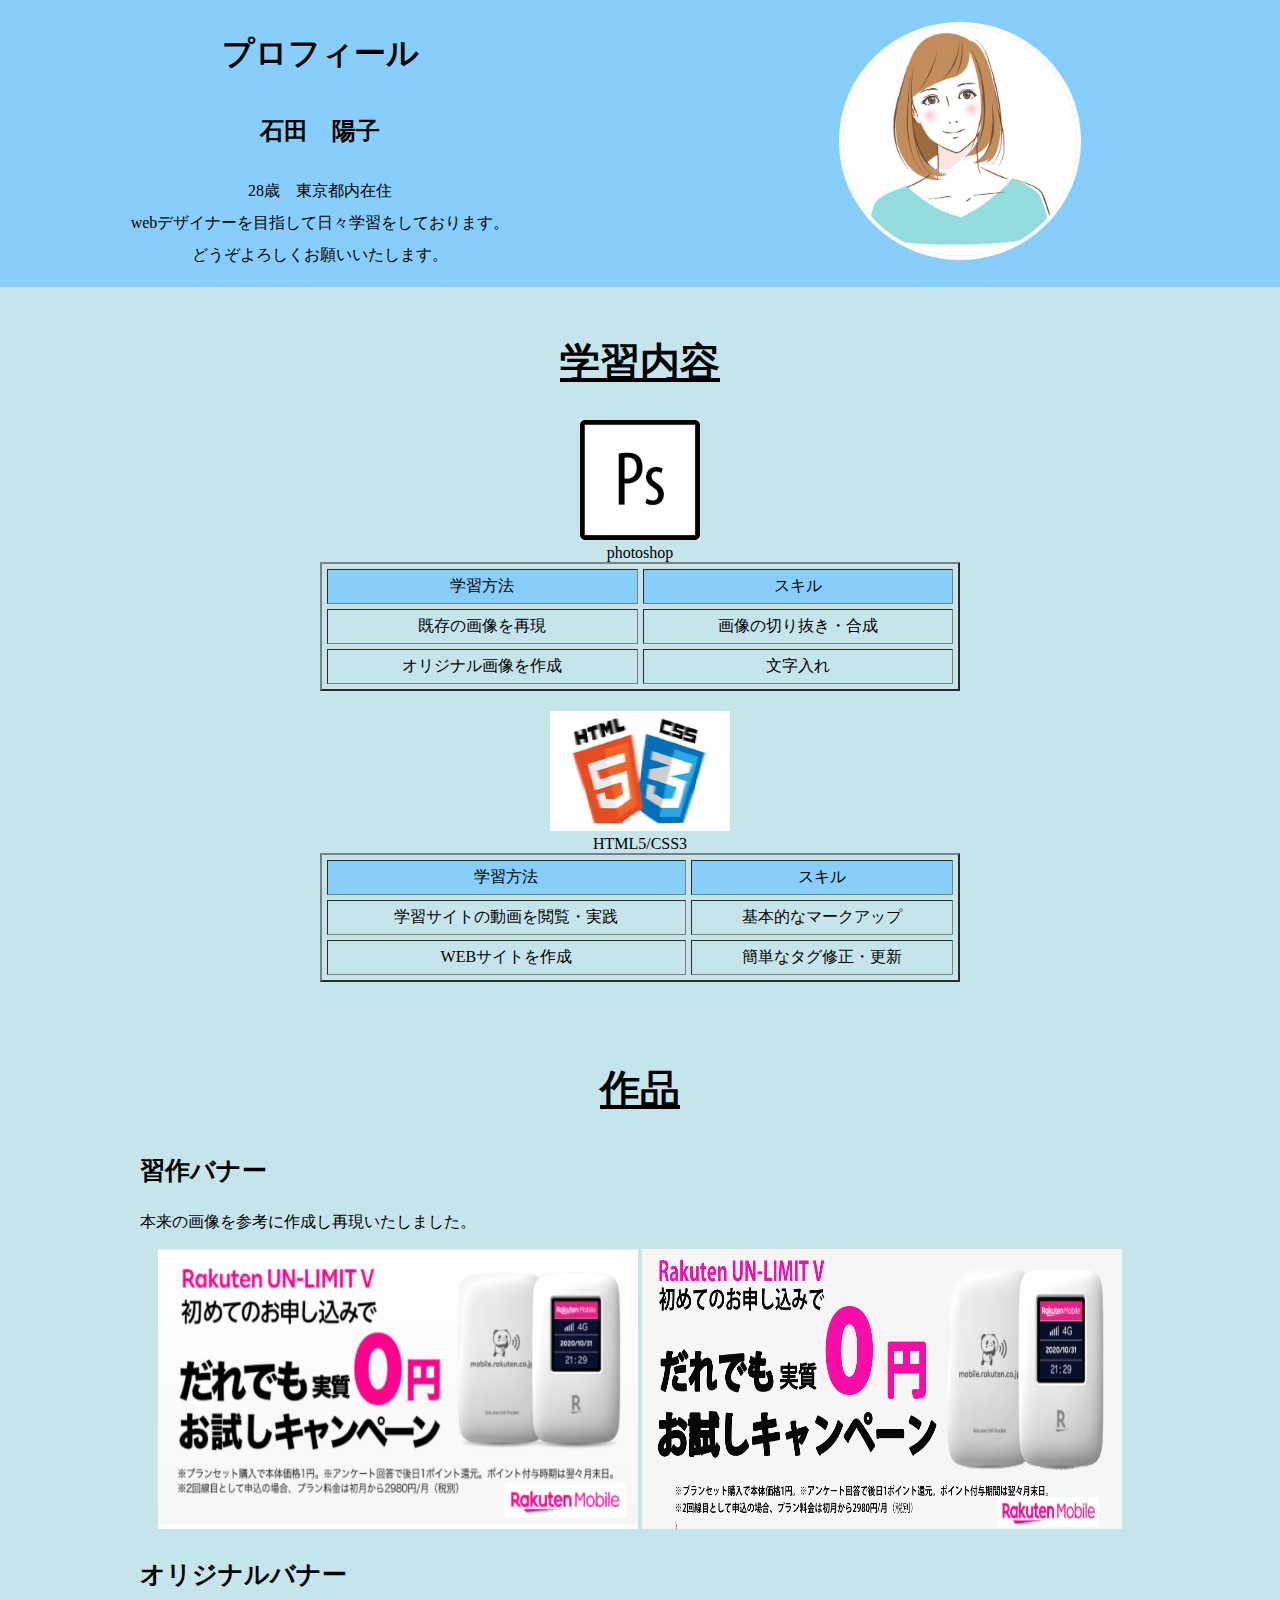
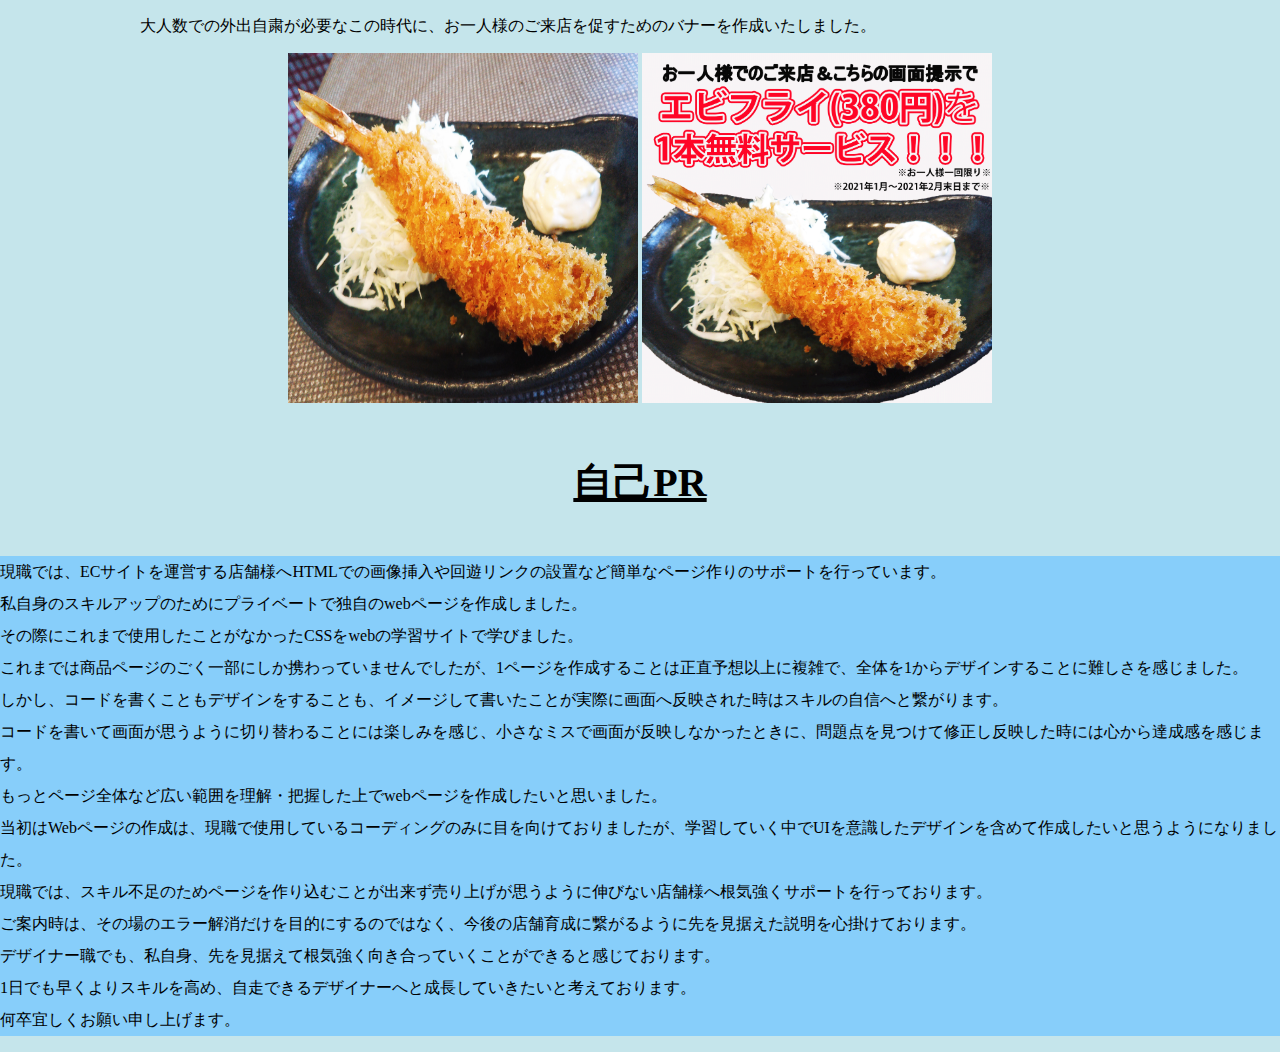
<file: index.html>
<!DOCTYPE html>
<html lang="ja">
  <head>
    <link rel="stylesheet" href="css/styls.css">
    <title>ポートフォリオサイト</title>
    <meta charset="utf-8">
    <meta name="viewport" content="width=device-width, initial-scale=1">
  </head>
  <body>
    <header>
      <div class="container">
        <div class="info">
          <h1>プロフィール</h1>
          <h2>石田　陽子</h2>
          <p>28歳　東京都内在住<br>
          webデザイナーを目指して日々学習をしております。<br>
          どうぞよろしくお願いいたします。<br>
        </p>
        </div>
      </div>
      <div class="icon">
        <img src="img/face.jpg" alt="アイコン画像">
      </div>      
      
    </header>

    <section class="all">
      
      <section class="skill">
        <h2>学習内容 </h2>
        <div class="photoshop">         
          <div>
            <table border="2" cellpadding="6" cellspacing="5">
              <img src="img/photoshop.png">                    
              <caption>photoshop</caption>
              <tr>
                <td bgcolor="lightskyblue">学習方法</td>
                <td bgcolor="lightskyblue">スキル</td>
              </tr>
                
              <tr>
                <td>既存の画像を再現</td>
                <td>画像の切り抜き・合成</td>
              </tr>
              <tr>
                <td>オリジナル画像を作成</td>
                <td>文字入れ</td>     
              </tr>
            </table>    
            
          </div>  
        </div>
        
      </section>
        
        
        
        <section class="htmlcss">         
          <div>
            <table border="2" cellpadding="6" cellspacing="5">
              <img src="img/html.png">                    
              <caption>HTML5/CSS3</caption>
              <tr>
                <td bgcolor="lightskyblue">学習方法</td>
                <td bgcolor="lightskyblue">スキル</td>
              </tr>

              <tr>
                <td>学習サイトの動画を閲覧・実践</td>
                <td>基本的なマークアップ</td>
              </tr>
              
              <tr>
                <td>WEBサイトを作成</td>                
                <td>簡単なタグ修正・更新</td>                  
              </tr>

            </table>      
            
          </div>  
        </section>











      <section class="work">
        <h2>作品</h2>
        <div class="learn">
          <h3>習作バナー</h3>
          <p>本来の画像を参考に作成し再現いたしました。</p>
          <img src="img/楽天モバイル画像.png">
          <img src="img/楽天モバイル画像コピー.png"> 
        </div>

        <div class="original"> 
          <h3>オリジナルバナー</h3>
          <p>大人数での外出自粛が必要なこの時代に、お一人様のご来店を促すためのバナーを作成いたしました。</p>
          <img src="img/ebi.jpg" height="350px" width="350px">
          <img src="img/ebi2.png" height="350px" width="350px">
        </div>
      </section>
      


      <section class="pr">
        <h2>自己PR</h2>

        <p>現職では、ECサイトを運営する店舗様へHTMLでの画像挿入や回遊リンクの設置など簡単なページ作りのサポートを行っています。<br>
        私自身のスキルアップのためにプライベートで独自のwebページを作成しました。<br>
        その際にこれまで使用したことがなかったCSSをwebの学習サイトで学びました。<br>
        これまでは商品ページのごく一部にしか携わっていませんでしたが、1ページを作成することは正直予想以上に複雑で、全体を1からデザインすることに難しさを感じました。<br>
        しかし、コードを書くこともデザインをすることも、イメージして書いたことが実際に画面へ反映された時はスキルの自信へと繋がります。<br>
        コードを書いて画面が思うように切り替わることには楽しみを感じ、小さなミスで画面が反映しなかったときに、問題点を見つけて修正し反映した時には心から達成感を感じます。<br>
        もっとページ全体など広い範囲を理解・把握した上でwebページを作成したいと思いました。<br>
        当初はWebページの作成は、現職で使用しているコーディングのみに目を向けておりましたが、学習していく中でUIを意識したデザインを含めて作成したいと思うようになりました。<br>
        現職では、スキル不足のためページを作り込むことが出来ず売り上げが思うように伸びない店舗様へ根気強くサポートを行っております。<br>
        ご案内時は、その場のエラー解消だけを目的にするのではなく、今後の店舗育成に繋がるように先を見据えた説明を心掛けております。<br>
        デザイナー職でも、私自身、先を見据えて根気強く向き合っていくことができると感じております。<br>
        1日でも早くよりスキルを高め、自走できるデザイナーへと成長していきたいと考えております。<br>
        何卒宜しくお願い申し上げます。<br>
        </p>





      </section>
      
      
    </section>




  </body>


</html>
</file>
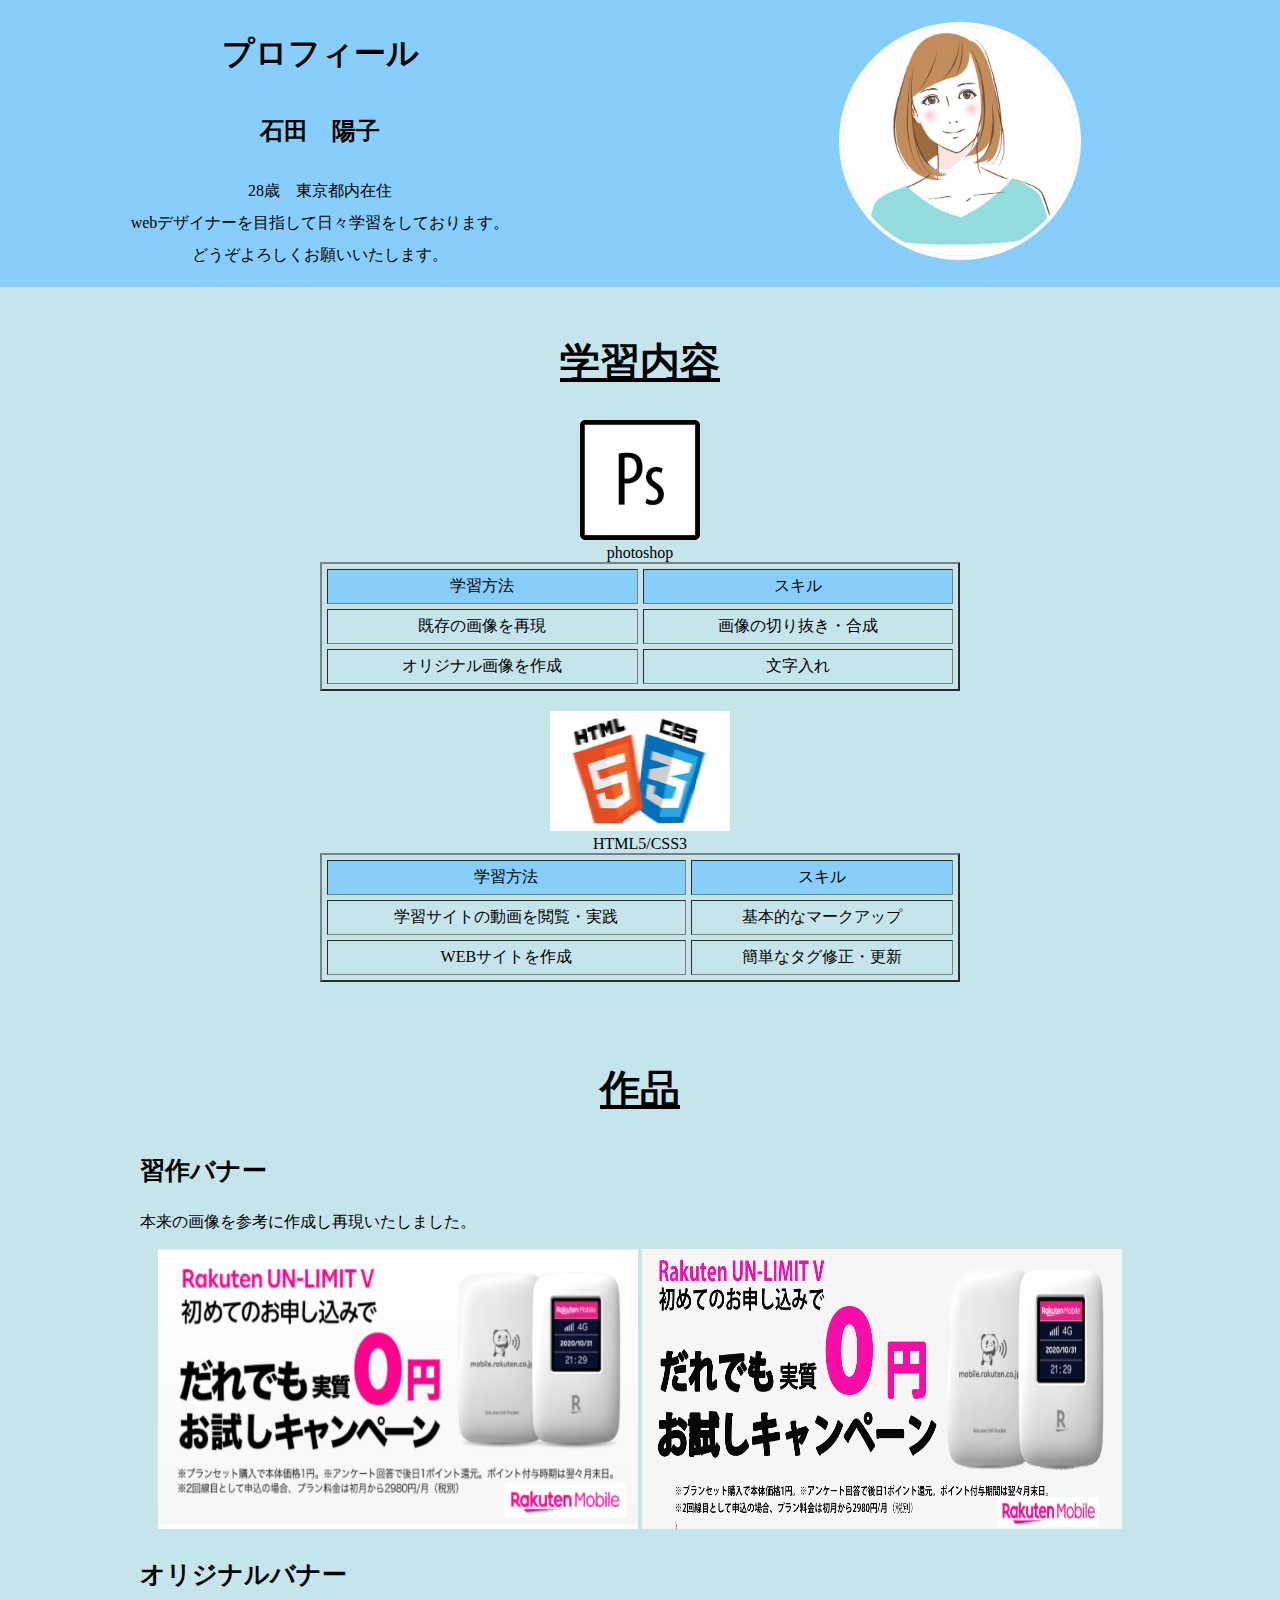
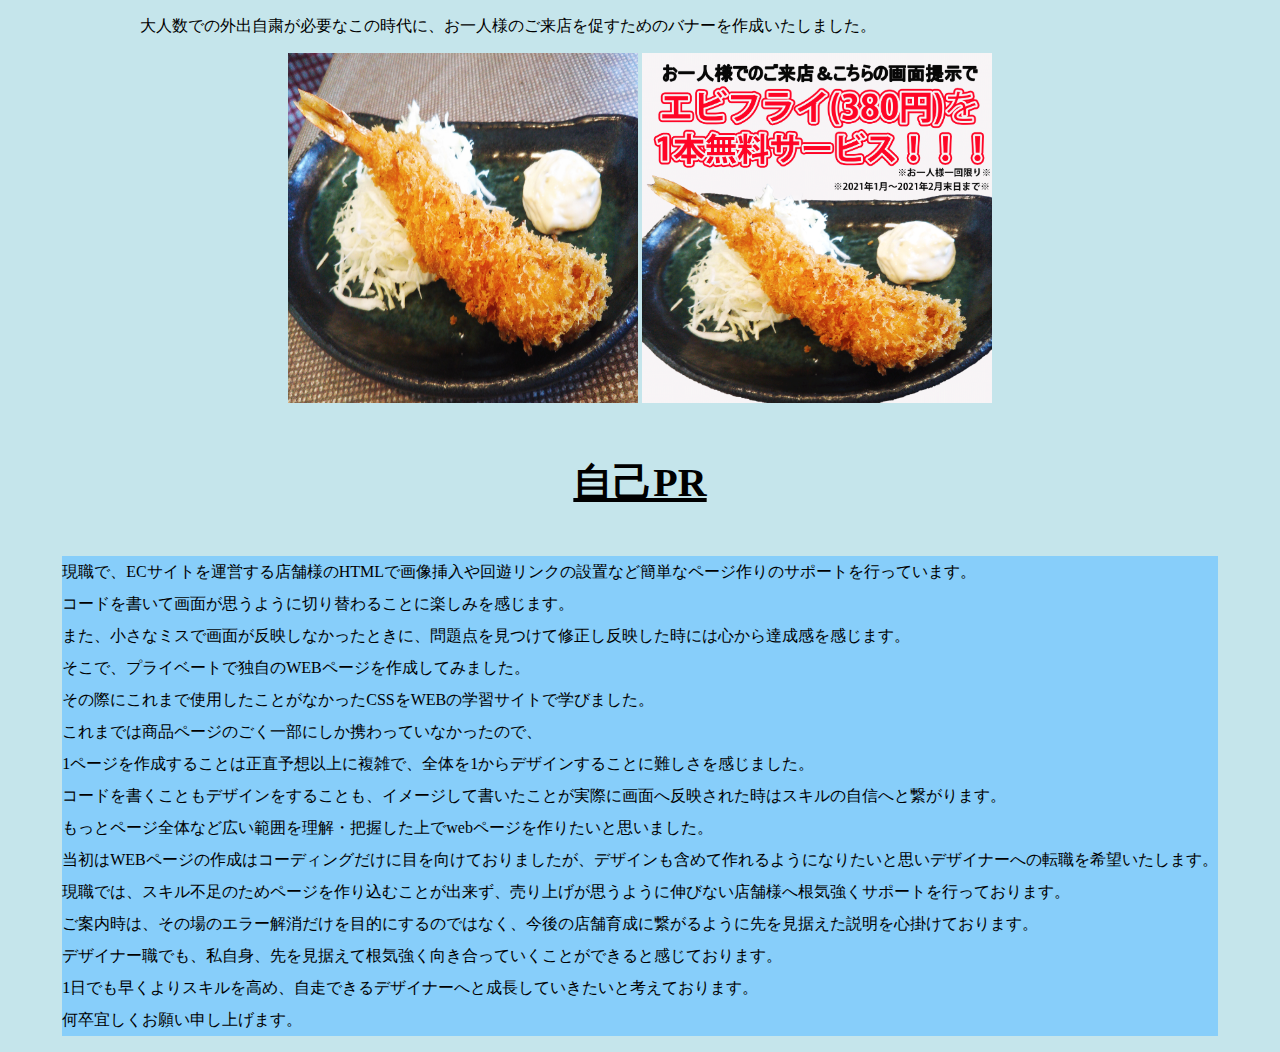
<file: index (7).html>
<!DOCTYPE html>
<html lang="ja">
  <head>
    <link rel="stylesheet" href="css/styls.css">
    <title>ポートフォリオサイト</title>
    <meta charset="utf-8">
    <meta name="viewport" content="width=device-width, initial-scale=1">
  </head>
  <body>
    <header>
      <div class="container">
        <div class="info">
          <h1>プロフィール</h1>
          <h2>石田　陽子</h2>
          <p>28歳　東京都内在住<br>
          webデザイナーを目指して日々学習をしております。<br>
          どうぞよろしくお願いいたします。<br>
        </p>
        </div>
      </div>
      <div class="icon">
        <img src="img/face.jpg" alt="アイコン画像">
      </div>      
      
    </header>

    <section class="all">
      
      <section class="skill">
        <h2>学習内容 </h2>
        <div class="photoshop">         
          <div>
            <table border="2" cellpadding="6" cellspacing="5">
              <img src="img/photoshop.png">                    
              <caption>photoshop</caption>
              <tr>
                <td bgcolor="lightskyblue">学習方法</td>
                <td bgcolor="lightskyblue">スキル</td>
              </tr>
                
              <tr>
                <td>既存の画像を再現</td>
                <td>画像の切り抜き・合成</td>
              </tr>
              <tr>
                <td>オリジナル画像を作成</td>
                <td>文字入れ</td>     
              </tr>
            </table>    
            
          </div>  
        </div>
        
      </section>
        
        
        
        <section class="htmlcss">         
          <div>
            <table border="2" cellpadding="6" cellspacing="5">
              <img src="img/html.png">                    
              <caption>HTML5/CSS3</caption>
              <tr>
                <td bgcolor="lightskyblue">学習方法</td>
                <td bgcolor="lightskyblue">スキル</td>
              </tr>

              <tr>
                <td>学習サイトの動画を閲覧・実践</td>
                <td>基本的なマークアップ</td>
              </tr>
              
              <tr>
                <td>WEBサイトを作成</td>                
                <td>簡単なタグ修正・更新</td>                  
              </tr>

            </table>      
            
          </div>  
        </section>











      <section class="work">
        <h2>作品</h2>
        <div class="learn">
          <h3>習作バナー</h3>
          <p>本来の画像を参考に作成し再現いたしました。</p>
          <img src="img/楽天モバイル画像.png">
          <img src="img/楽天モバイル画像コピー.png"> 
        </div>

        <div class="original"> 
          <h3>オリジナルバナー</h3>
          <p>大人数での外出自粛が必要なこの時代に、お一人様のご来店を促すためのバナーを作成いたしました。</p>
          <img src="img/ebi.jpg" height="350px" width="350px">
          <img src="img/ebi2.png" height="350px" width="350px">
        </div>
      </section>
      


      <section class="pr">
        <h2>自己PR</h2>

        <p>現職で、ECサイトを運営する店舗様のHTMLで画像挿入や回遊リンクの設置など簡単なページ作りのサポートを行っています。<br>
        コードを書いて画面が思うように切り替わることに楽しみを感じます。<br>
        また、小さなミスで画面が反映しなかったときに、問題点を見つけて修正し反映した時には心から達成感を感じます。<br>
        そこで、プライベートで独自のWEBページを作成してみました。<br>
        その際にこれまで使用したことがなかったCSSをWEBの学習サイトで学びました。<br>
        これまでは商品ページのごく一部にしか携わっていなかったので、<br>
        1ページを作成することは正直予想以上に複雑で、全体を1からデザインすることに難しさを感じました。<br>
        コードを書くこともデザインをすることも、イメージして書いたことが実際に画面へ反映された時はスキルの自信へと繋がります。<br>
        もっとページ全体など広い範囲を理解・把握した上でwebページを作りたいと思いました。<br>
        当初はWEBページの作成はコーディングだけに目を向けておりましたが、デザインも含めて作れるようになりたいと思いデザイナーへの転職を希望いたします。<br>
        現職では、スキル不足のためページを作り込むことが出来ず、売り上げが思うように伸びない店舗様へ根気強くサポートを行っております。<br>
        ご案内時は、その場のエラー解消だけを目的にするのではなく、今後の店舗育成に繋がるように先を見据えた説明を心掛けております。<br>
        デザイナー職でも、私自身、先を見据えて根気強く向き合っていくことができると感じております。<br>
        1日でも早くよりスキルを高め、自走できるデザイナーへと成長していきたいと考えております。<br>
        何卒宜しくお願い申し上げます。<br>
        </p>





      </section>
      
      
    </section>




  </body>


</html>
</file>
<file: css/styls.css>
@charset "utf=8";

header{
  background-color: lightskyblue;
  display: flex;
  text-align: center;
}

.container {
  width: 50%;
}

.info {
  margin: auto;
}

.icon {  
  margin: auto;
}

.icon img {
  border-radius: 50%;
  border-width: 4px;
  border-style: solid;
  border-color: white
}

.all {
  text-align: center;
}

.skill , .work , .pr {
  padding-top: 48px;
}

.work > h2 , .skill > h2 , .pr > h2 {
  font-size: 40px;
  text-decoration: underline;
  margin: auto;
}

.skill > h2 , .pr > h2 { 
  padding-bottom: 30px;
}

.work > h2 {
  padding-top: 32px;
  padding-bottom: 12px;
}

table {
  margin: auto;
  width: 640px;
}

body {
  background-color: rgb(197, 229, 235);
  margin: 0;
}

.htmlcss img {
  padding-top: 20px;
}

  .info {
    width: 60%;
    line-height: 2;
  }

  .icon {
    width: 40%;
  }

header img {
  height: 230px;
}

.photoshop .htmlcss img {
  height: 100px;
}

.pr p {
  display: inline-block;
  text-align: left;
  background-color: lightskyblue;
  line-height: 2;
}

.learn, .original {
  max-width: 1000px;
  margin: 0 auto;
}

.learn > h3 {
  font-size: 25px;
  text-align: left;
} 

.learn > p {
  text-align: left;
}

.original > h3 {
  font-size: 25px;
  text-align: left;
}

.original > p {
  text-align: left;
}



.learn img {
  width: 480px;
  height: 280px;
}

@media screen and (max-width: 767px) {
  header {
    display: block;
  }

  .container {
    width: 100%;
  }

  .info h1 {
    margin-top: 0;
  }

  .icon {
    width: auto;
  }

  table {
    width: 100%;
  }

  .learn img {
    width: 100%;
    height: auto;
  }

  .learn > h3, .learn > p, .original > h3, .original > p {
    text-align: center;
  }
}
</file>
